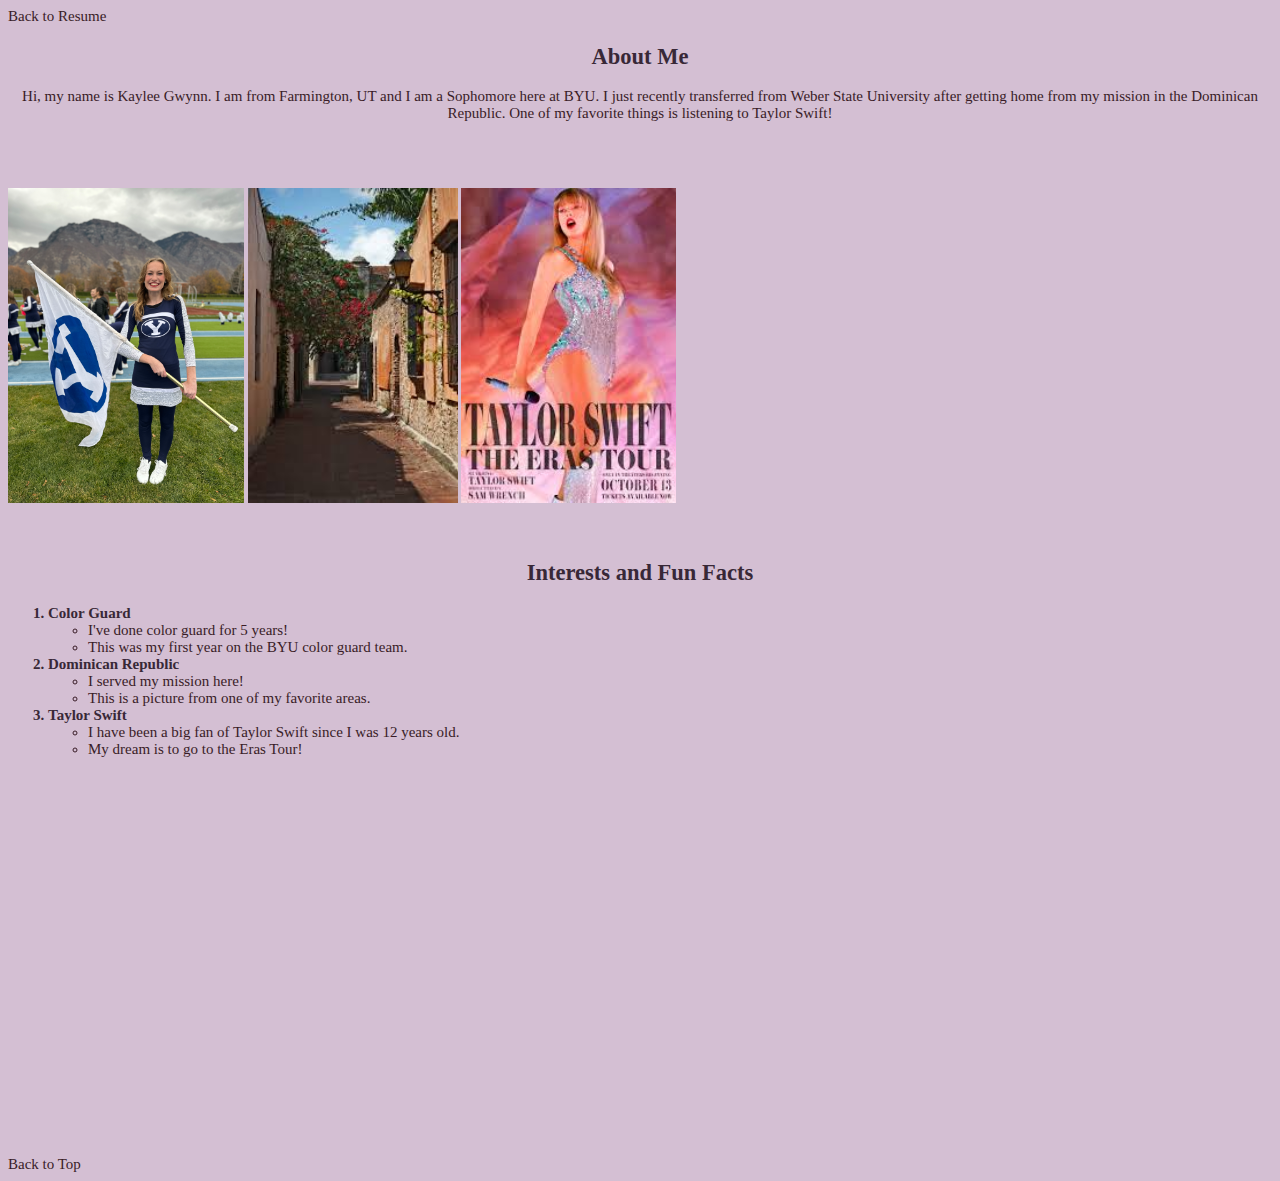
<file: scratch.html>
<!--
Kaylee Gwynn
IS 201 Section 008
April 18, 2024
-->
<!DOCTYPE html>
<html lang="en">
<head>
    <meta charset="UTF-8">
    <meta name="viewport" content="width=device-width, initial-scale=1.0">
    <title>Kaylee Gwynn</title>
    <link rel="stylesheet" href="scratchstyles.css">
</head>
<body>
   
    <a href="index.html">Back to Resume</a>

    <h2> About Me </h2>

   <p class="center">Hi, my name is Kaylee Gwynn. I am from Farmington, UT and I am a Sophomore here at BYU. I just recently transferred from Weber State University after getting home from my mission in the Dominican Republic. One of my favorite things is listening to Taylor Swift! </p> <br><br>
   
   <br class="center">
   <img src="images/Color Guard copy.jpeg" height="315" alt="Color Guard">
   <img src="images/Dominican Republic copy.jpeg" height="315" alt="Dominican Republic">
   <img src="images/Taylor Swift copy.jpeg" height="315" alt="Taylor Swift">
    </br>

   <br><br>
   
   <h2>Interests and Fun Facts</h2>
    
    <ol>
        <li class="bold">Color Guard
            <ul>
                <li>I've done color guard for 5 years!</li>
                <li>This was my first year on the BYU color guard team.</li>
            </ul>
        </li>

        <li  class="bold">Dominican Republic
            <ul>
                <li>I served my mission here!</li>
                <li>This is a picture from one of my favorite areas.</li>
            </ul>
        </li>

        <li class="bold">Taylor Swift
            <ul>
                <li>I have been a big fan of Taylor Swift since I was 12 years old.</li>
                <li>My dream is to go to the Eras Tour!</li>
            </ul>
        </li>
    </ol>

    <br><br>

    <iframe class="center" width="560" height="315" src="https://www.youtube.com/embed/WWY06TxIrh4?si=brXrXq7CdHZEuB-I" title="YouTube video player" frameborder="0" allow="accelerometer; autoplay; clipboard-write; encrypted-media; gyroscope; picture-in-picture; web-share" referrerpolicy="strict-origin-when-cross-origin" allowfullscreen></iframe>
   
    <br><br>

    <div class='tableauPlaceholder' id='viz1713544895394' style='position: relative'><noscript><a href='#'><img alt='Taylor Swift - The Eras Dashboard ' src='https:&#47;&#47;public.tableau.com&#47;static&#47;images&#47;Ta&#47;TaylorSwift-TheErasDashboard&#47;TaylorSwift-TheErasDashboard&#47;1_rss.png' style='border: none' /></a></noscript><object class='tableauViz'  style='display:none;'><param name='host_url' value='https%3A%2F%2Fpublic.tableau.com%2F' /> <param name='embed_code_version' value='3' /> <param name='site_root' value='' /><param name='name' value='TaylorSwift-TheErasDashboard&#47;TaylorSwift-TheErasDashboard' /><param name='tabs' value='no' /><param name='toolbar' value='yes' /><param name='static_image' value='https:&#47;&#47;public.tableau.com&#47;static&#47;images&#47;Ta&#47;TaylorSwift-TheErasDashboard&#47;TaylorSwift-TheErasDashboard&#47;1.png' /> <param name='animate_transition' value='yes' /><param name='display_static_image' value='yes' /><param name='display_spinner' value='yes' /><param name='display_overlay' value='yes' /><param name='display_count' value='yes' /><param name='language' value='en-US' /></object></div>                <script type='text/javascript'>                    var divElement = document.getElementById('viz1713544895394');                    var vizElement = divElement.getElementsByTagName('object')[0];                    vizElement.style.width='1200px';vizElement.style.height='795px';                    var scriptElement = document.createElement('script');                    scriptElement.src = 'https://public.tableau.com/javascripts/api/viz_v1.js';                    vizElement.parentNode.insertBefore(scriptElement, vizElement);                </script>
    <footer>
        
        <a href="#top">Back to Top</a>
       
    </footer>

</body>
</html>
</file>
<file: scratchstyles.css>
body {font-family: 'Times New Roman', Times, serif;
    font-size: 15px;
    color: rgb(57, 28, 39);
    background-color: #d4bfd3;}

h2 {color: rgb(56, 40, 55);
    text-align: center;}

a {color: rgb(57, 28, 39);
    text-decoration: none;}

a:hover {text-decoration: underline;
    font-weight: bold;}

a:visited {color: rgb(57, 28, 39)}

.bold {font-weight: bold;
    color: rgb(56, 40, 55);}

li {font-weight: normal;
    color: rgb(57, 28, 39);}

.center {text-align: center;}

.homebg {background-image: url('../images/Home\ Screen.jpeg');
    background-position: center;}

.box1 {border-width: 1px;
    border-style: solid;}

.center {
    display: block;
    margin-left: auto;
    margin-right: auto;
}
</file>
